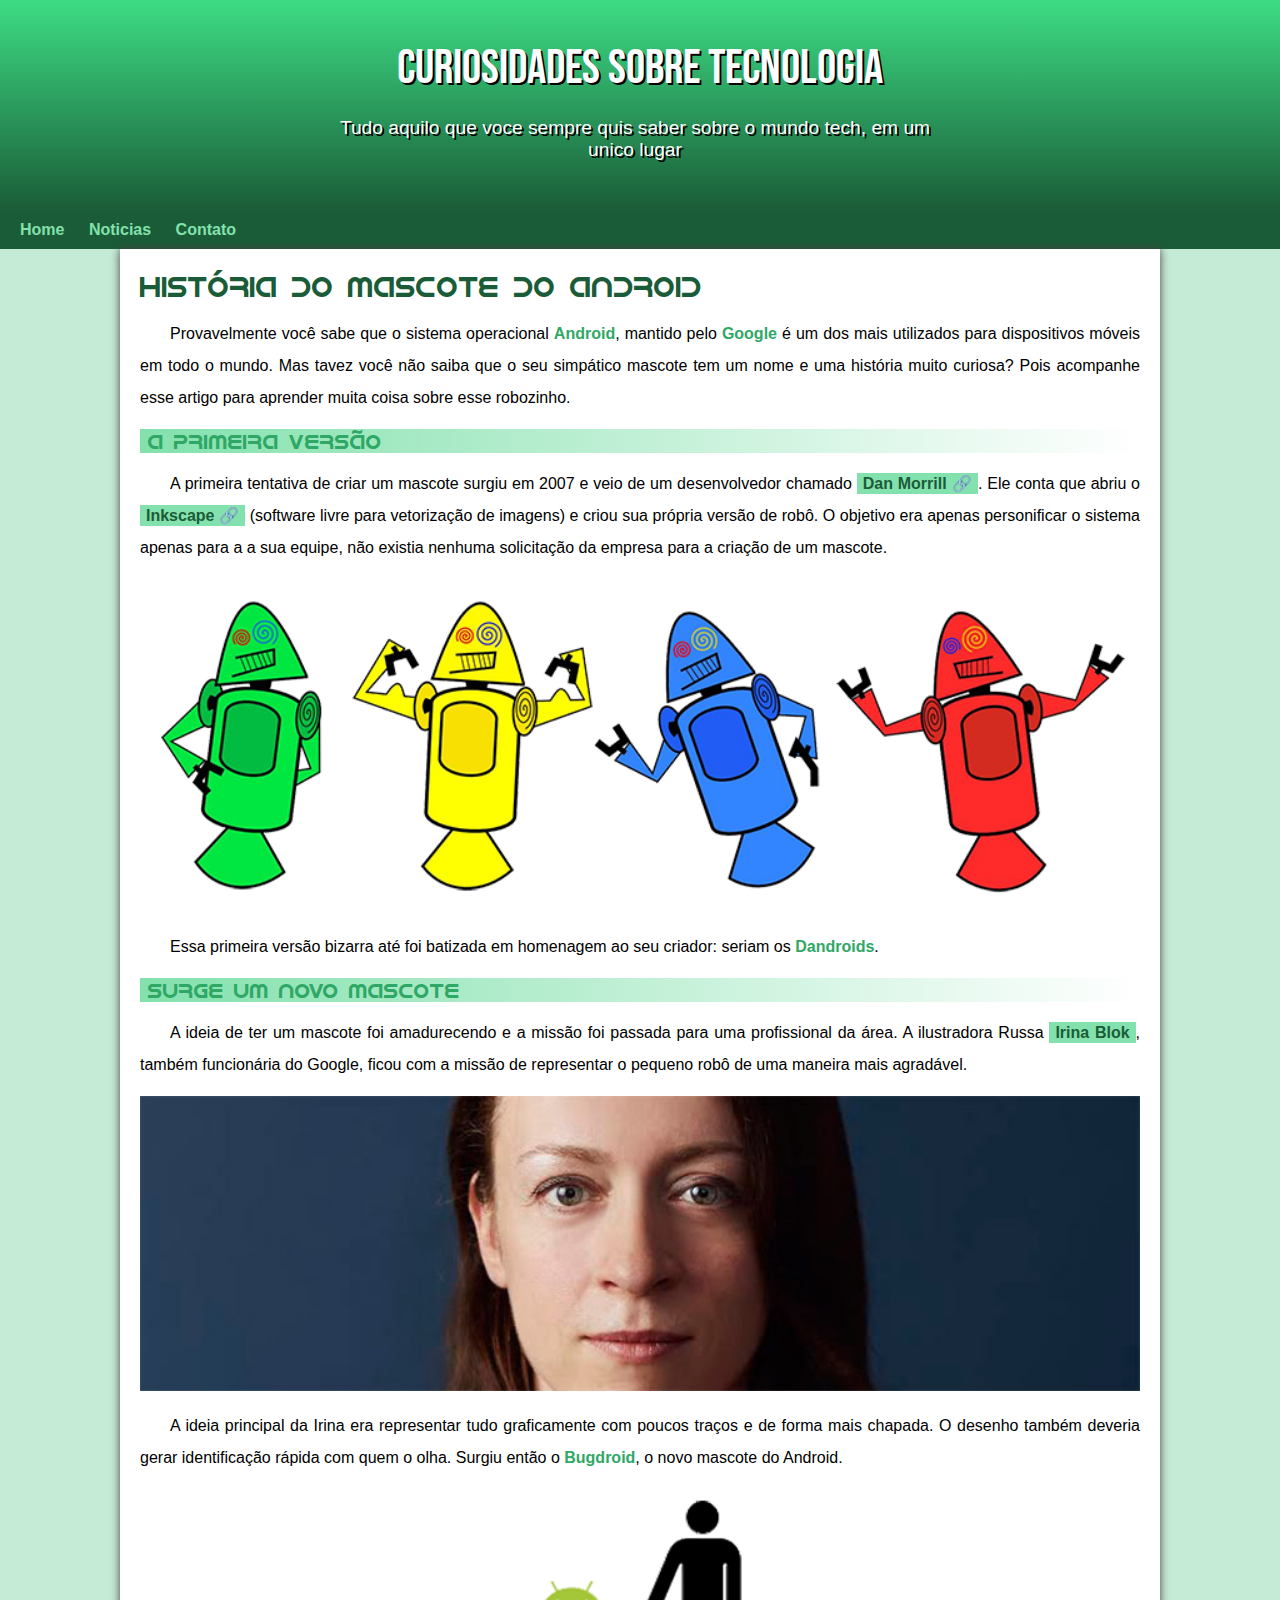
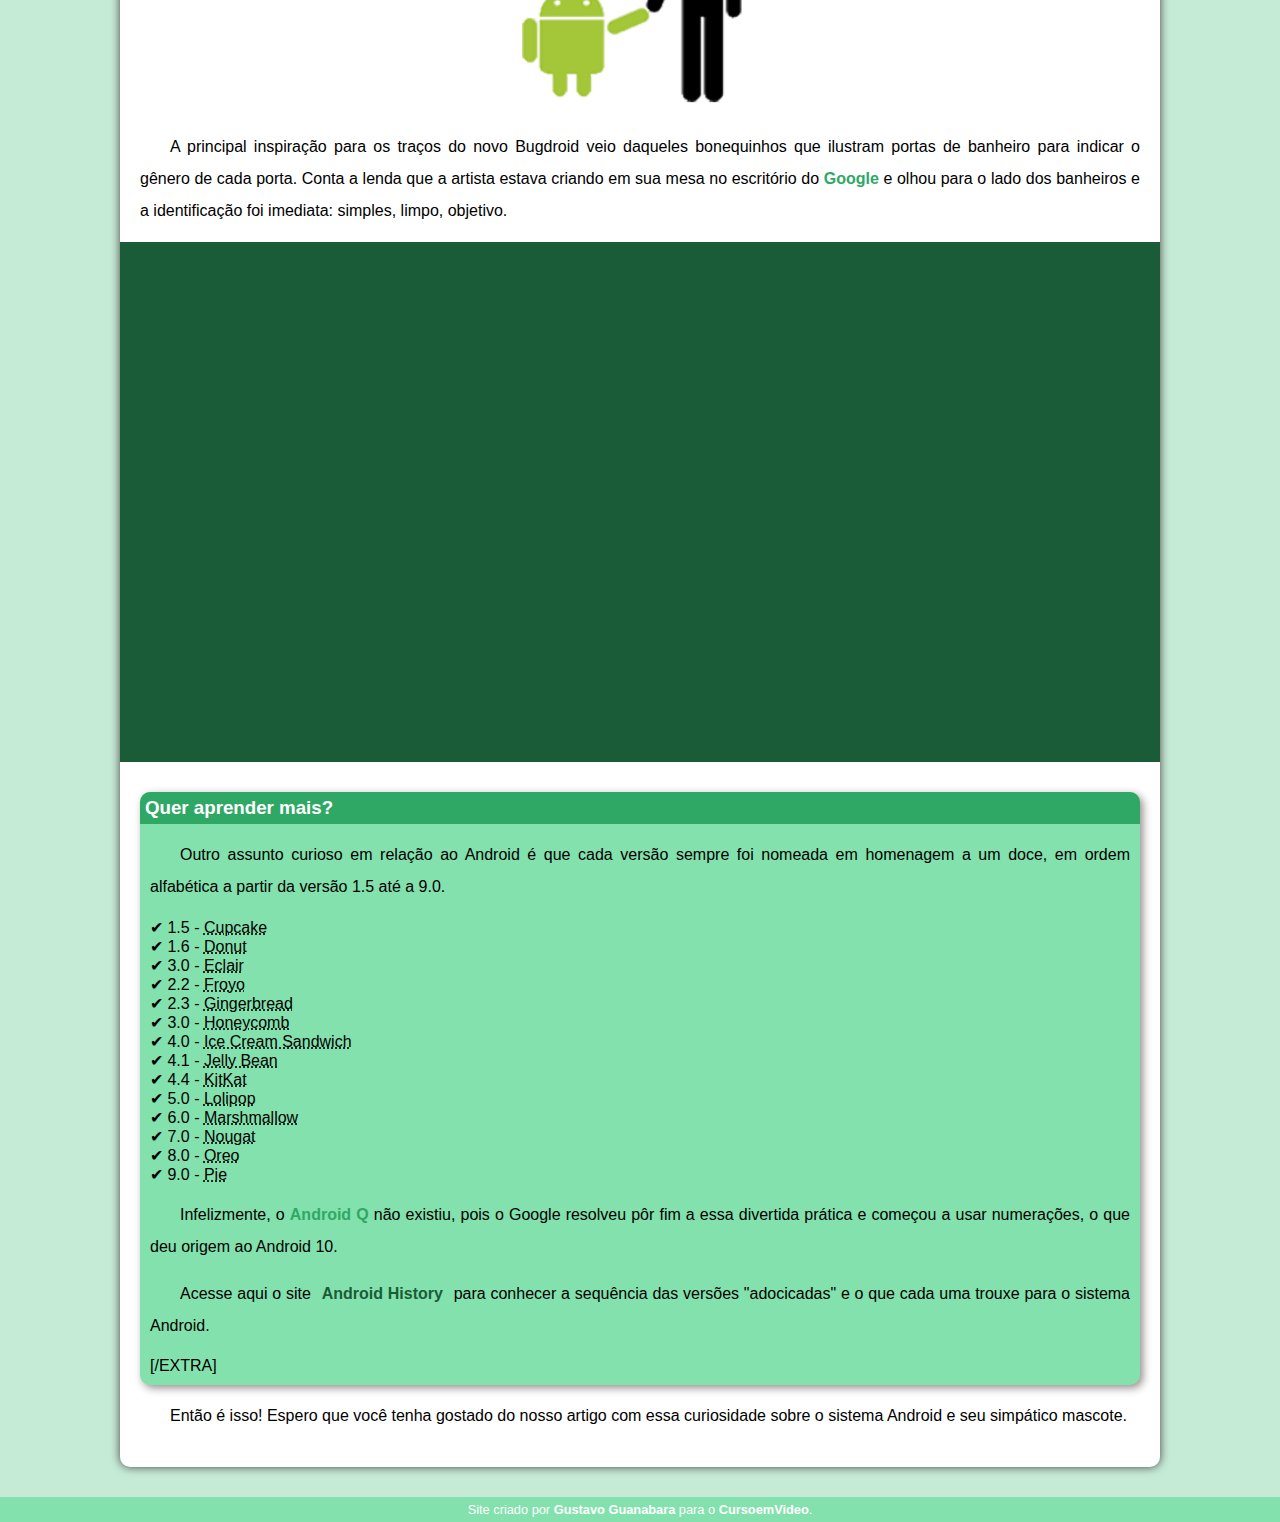
<file: index.html>
<!DOCTYPE html>
<html lang="pt-br">
<head>
    <meta charset="UTF-8">
    <meta http-equiv="X-UA-Compatible" content="IE=edge">
    <meta name="viewport" content="width=device-width, initial-scale=1.0">
    <title>Como surgiu o mascote do android</title>
   <link rel="shortcut icon" href="imagens/favicon.ico" type="image/x-icon">
   <link rel="stylesheet" href="estilo/style.css">
</head>
<body>
   <header>
<h1>Curiosidades sobre Tecnologia</h1>
<p>Tudo aquilo que voce sempre quis saber sobre o mundo tech, em um unico lugar</p>
   </header> 
   <nav>
<a href="#">Home</a>
<a href="#">Noticias</a>
<a href="#">Contato</a>
 </nav>
 <main>
<article>
                <h1>História do Mascote do Android</h1>

                <p>Provavelmente você sabe que o sistema operacional <strong>Android</strong>, mantido pelo <strong>Google</strong> é um dos mais utilizados para dispositivos móveis em todo o mundo. Mas tavez você não saiba que o seu simpático mascote tem um nome e uma história muito curiosa? Pois acompanhe esse artigo para aprender muita coisa sobre esse robozinho.</p>
                
                <h2>A primeira versão</h2>
                
                <p>A primeira tentativa de criar um mascote surgiu em 2007 e veio de um desenvolvedor chamado <a href="https://ausdroid.net/2013/01/04/dan-morrill-shows-us-the-android-mascots-that-could-have-been/" target="_blank"class="externo">Dan Morrill</a>. Ele conta que abriu o <a href="https://inkscape.org/pt-br/" target="_blank"class="externo"
               >Inkscape</a> (software livre para vetorização de imagens) e criou sua própria versão de robô. O objetivo era apenas personificar o sistema apenas para a a sua equipe, não existia nenhuma solicitação da empresa para a criação de um mascote.</p>
                
                <picture>
                  <source media="(max-width:800px )" srcset="imagens/dan-droids-pq.png"> 
                  <img src="imagens/dan-droids.png" alt="primeiro mascote android"></picture>
                

                <p>Essa primeira versão bizarra até foi batizada em homenagem ao seu criador: seriam os <strong>Dandroids</strong>.</p>
                
                <h2>Surge um novo mascote</h2>
                
                <p>A ideia de ter um mascote foi amadurecendo e a missão foi passada para uma profissional da área. A ilustradora Russa <a href="https://www.irinablok.com/"  target="_blank">Irina Blok</a>, também funcionária do Google, ficou com a missão de representar o pequeno robô de uma maneira mais agradável.</p>
                
                <picture>
                  <source media="(max-width:600px )" srcset="imagens/irina-blok-pq.jpg"> 
                  <img src="imagens/irina-blok.jpg" alt="criadora do Bugdroid"></picture>
                
                <p>A ideia principal da Irina era representar tudo graficamente com poucos traços e de forma mais chapada. O desenho também deveria gerar identificação rápida com quem o olha. Surgiu então o <strong>Bugdroid</strong>, o novo mascote do Android.</p>
                
                <img src="imagens/bugdroid.png" class="pequena" alt="bugdroid">
                
        <p>A principal inspiração para os traços do novo Bugdroid veio daqueles bonequinhos que ilustram portas de banheiro para indicar o gênero de cada porta. Conta a lenda que a artista estava criando em sua mesa no escritório do <strong>Google</strong> e olhou para o lado dos banheiros e a identificação foi imediata: simples, limpo, objetivo.</p>

        <div class="video"><iframe width="560" height="315" src="https://www.youtube.com/embed/l2UDgpLz20M" title="YouTube video player" frameborder="0" allow="accelerometer; autoplay; clipboard-write; encrypted-media; gyroscope; picture-in-picture" allowfullscreen></iframe></div>
        
        
        <aside>
           
             <h3>Quer aprender mais?</h3>
            
            <p>Outro assunto curioso em relação ao Android é que cada versão sempre foi nomeada em homenagem a um doce, em ordem alfabética a partir da versão 1.5 até a 9.0.</p>
            
            <li>1.5 - <abbr title="Bolo de copo">Cupcake</abbr></li>
            <li>1.6 - <abbr title="rosquinha">Donut</abbr></li>
            <li>3.0 - <abbr title="Bomba">Eclair</abbr>
               
            </li>
            <li>2.2 - <abbr title="Iogurte congelado">Froyo</abbr></li>
            <li>2.3 - <abbr title="biscoito de gengibre">Gingerbread</abbr></li>
            <li>3.0 - <abbr title="favo de mel">Honeycomb</abbr></li>

            <li>4.0 - <abbr title="Sanduich de sorvete">Ice Cream Sandwich</abbr></li>
            <li>4.1 - <abbr title="jujuba">Jelly Bean</abbr></li>
            <li>4.4 - <abbr title="kitkat">KitKat</abbr></li>
            <li>5.0 - <abbr title="pirulito">Lolipop</abbr></li>
            <li>6.0 - <abbr title="Marshmallow">Marshmallow</abbr></li>
            <li>7.0 - <abbr title="Torrone">Nougat</abbr></li>
            <li>8.0 - <abbr title="Oreo">Oreo</abbr></li>
            <li>9.0 - <abbr title="torta">Pie</abbr></li>
            
            

            <p>Infelizmente, o <strong>Android Q </strong>não existiu, pois o Google resolveu pôr fim a essa divertida prática e começou a usar numerações, o que deu origem ao Android 10.</p>
            
            <p>Acesse aqui o site <a href="https://www.android.com/intl/en_uk/history/" target="_blank">Android History</a> para conhecer a sequência das versões "adocicadas" e o que cada uma trouxe para o sistema Android.</p>
            [/EXTRA]
        </aside>
        
        <p>
           Então é isso! Espero que você tenha gostado do nosso artigo com essa curiosidade sobre o sistema Android e seu simpático mascote.
           
        </p> 
</article>

 </main>
 <footer>
    Site criado por <a href="https://www.google.com/search?q=github+gustavo+guanabara&oq=git+hub+gustavo&aqs=chrome.1.69i57j0i10l2j0i22i30.8835j0j15&sourceid=chrome&ie=UTF-8"  target="_blank">Gustavo Guanabara</a> para o <a href="https://www.cursoemvideo.com/">CursoemVideo</a>.
 </footer>
</body>
</html>
</file>
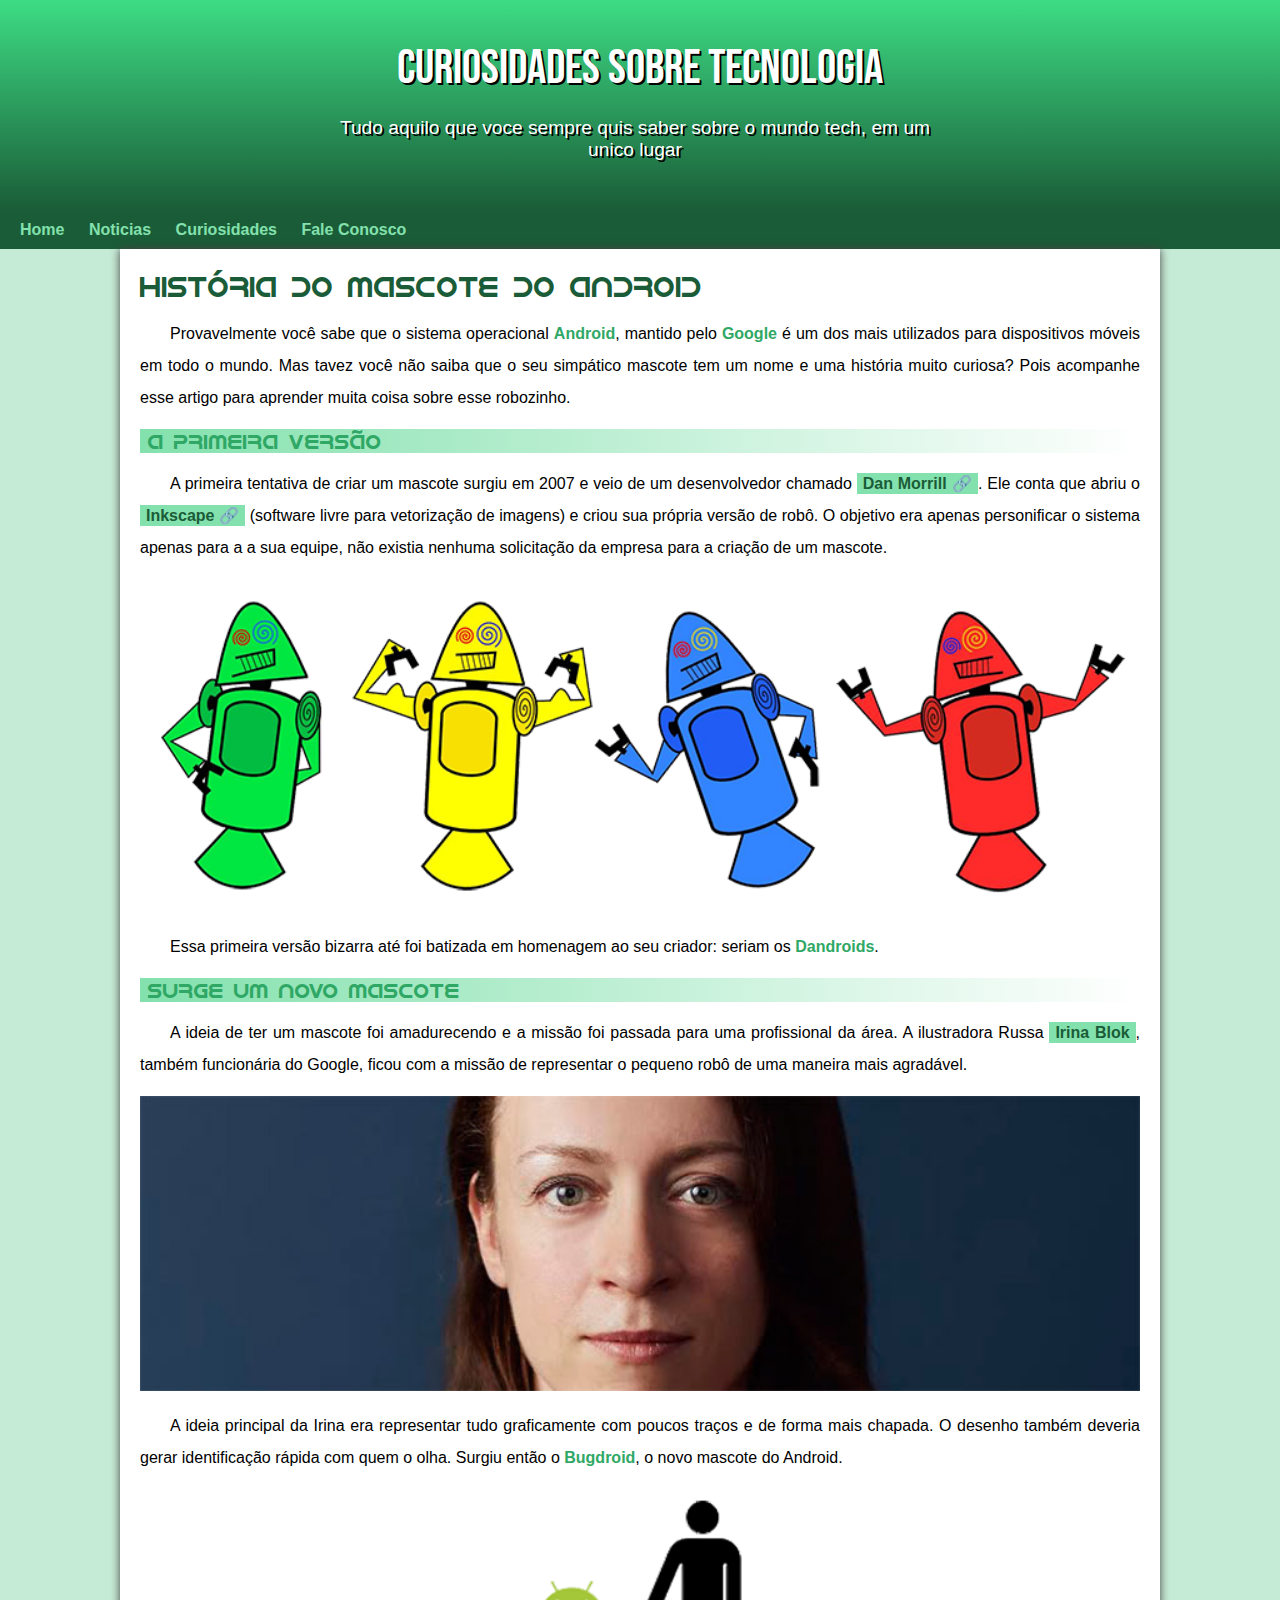
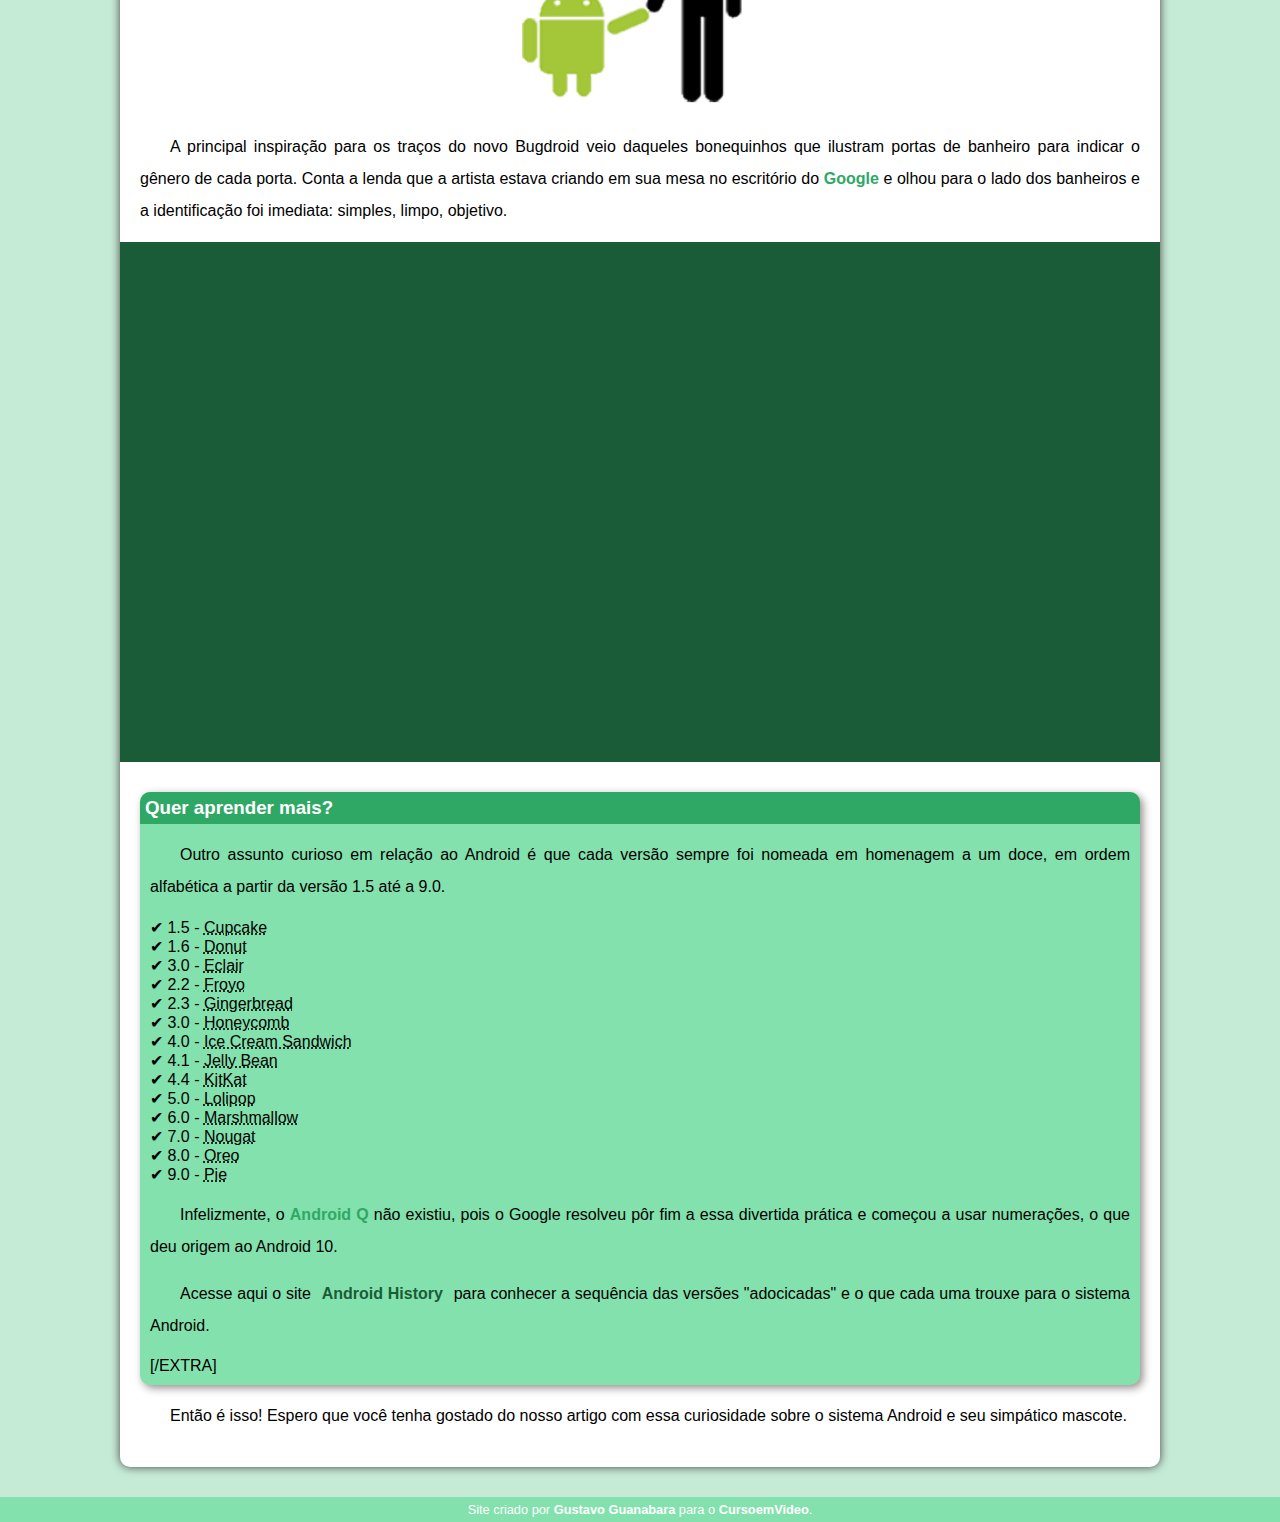
<file: index.html.html>
<!DOCTYPE html>
<html lang="pt-br">
<head>
    <meta charset="UTF-8">
    <meta http-equiv="X-UA-Compatible" content="IE=edge">
    <meta name="viewport" content="width=device-width, initial-scale=1.0">
    <title>Como surgiu o mascote do android</title>
   <link rel="shortcut icon" href="imagens/favicon.ico" type="image/x-icon">
   <link rel="stylesheet" href="estilo/style.css">
</head>
<body>
   <header>
<h1>Curiosidades sobre Tecnologia</h1>
<p>Tudo aquilo que voce sempre quis saber sobre o mundo tech, em um unico lugar</p>
   </header> 
   <nav>
<a href="#">Home</a>
<a href="#">Noticias</a>
<a href="#">Curiosidades</a>
<a href="#">Fale Conosco</a>
 </nav>
 <main>
<article>
                <h1>História do Mascote do Android</h1>

                <p>Provavelmente você sabe que o sistema operacional <strong>Android</strong>, mantido pelo <strong>Google</strong> é um dos mais utilizados para dispositivos móveis em todo o mundo. Mas tavez você não saiba que o seu simpático mascote tem um nome e uma história muito curiosa? Pois acompanhe esse artigo para aprender muita coisa sobre esse robozinho.</p>
                
                <h2>A primeira versão</h2>
                
                <p>A primeira tentativa de criar um mascote surgiu em 2007 e veio de um desenvolvedor chamado <a href="https://ausdroid.net/2013/01/04/dan-morrill-shows-us-the-android-mascots-that-could-have-been/" target="_blank"class="externo">Dan Morrill</a>. Ele conta que abriu o <a href="https://inkscape.org/pt-br/" target="_blank"class="externo"
               >Inkscape</a> (software livre para vetorização de imagens) e criou sua própria versão de robô. O objetivo era apenas personificar o sistema apenas para a a sua equipe, não existia nenhuma solicitação da empresa para a criação de um mascote.</p>
                
                <picture>
                  <source media="(max-width:800px )" srcset="imagens/dan-droids-pq.png"> 
                  <img src="imagens/dan-droids.png" alt="primeiro mascote android"></picture>
                

                <p>Essa primeira versão bizarra até foi batizada em homenagem ao seu criador: seriam os <strong>Dandroids</strong>.</p>
                
                <h2>Surge um novo mascote</h2>
                
                <p>A ideia de ter um mascote foi amadurecendo e a missão foi passada para uma profissional da área. A ilustradora Russa <a href="https://www.irinablok.com/"  target="_blank">Irina Blok</a>, também funcionária do Google, ficou com a missão de representar o pequeno robô de uma maneira mais agradável.</p>
                
                <picture>
                  <source media="(max-width:600px )" srcset="imagens/irina-blok-pq.jpg"> 
                  <img src="imagens/irina-blok.jpg" alt="criadora do Bugdroid"></picture>
                
                <p>A ideia principal da Irina era representar tudo graficamente com poucos traços e de forma mais chapada. O desenho também deveria gerar identificação rápida com quem o olha. Surgiu então o <strong>Bugdroid</strong>, o novo mascote do Android.</p>
                
                <img src="imagens/bugdroid.png" class="pequena" alt="bugdroid">
                
        <p>A principal inspiração para os traços do novo Bugdroid veio daqueles bonequinhos que ilustram portas de banheiro para indicar o gênero de cada porta. Conta a lenda que a artista estava criando em sua mesa no escritório do <strong>Google</strong> e olhou para o lado dos banheiros e a identificação foi imediata: simples, limpo, objetivo.</p>

        <div class="video"><iframe width="560" height="315" src="https://www.youtube.com/embed/l2UDgpLz20M" title="YouTube video player" frameborder="0" allow="accelerometer; autoplay; clipboard-write; encrypted-media; gyroscope; picture-in-picture" allowfullscreen></iframe></div>
        
        
        <aside>
           
             <h3>Quer aprender mais?</h3>
            
            <p>Outro assunto curioso em relação ao Android é que cada versão sempre foi nomeada em homenagem a um doce, em ordem alfabética a partir da versão 1.5 até a 9.0.</p>
            
            <li>1.5 - <abbr title="Bolo de copo">Cupcake</abbr></li>
            <li>1.6 - <abbr title="rosquinha">Donut</abbr></li>
            <li>3.0 - <abbr title="Bomba">Eclair</abbr>
               
            </li>
            <li>2.2 - <abbr title="Iogurte congelado">Froyo</abbr></li>
            <li>2.3 - <abbr title="biscoito de gengibre">Gingerbread</abbr></li>
            <li>3.0 - <abbr title="favo de mel">Honeycomb</abbr></li>

            <li>4.0 - <abbr title="Sanduich de sorvete">Ice Cream Sandwich</abbr></li>
            <li>4.1 - <abbr title="jujuba">Jelly Bean</abbr></li>
            <li>4.4 - <abbr title="kitkat">KitKat</abbr></li>
            <li>5.0 - <abbr title="pirulito">Lolipop</abbr></li>
            <li>6.0 - <abbr title="Marshmallow">Marshmallow</abbr></li>
            <li>7.0 - <abbr title="Torrone">Nougat</abbr></li>
            <li>8.0 - <abbr title="Oreo">Oreo</abbr></li>
            <li>9.0 - <abbr title="torta">Pie</abbr></li>
            
            

            <p>Infelizmente, o <strong>Android Q </strong>não existiu, pois o Google resolveu pôr fim a essa divertida prática e começou a usar numerações, o que deu origem ao Android 10.</p>
            
            <p>Acesse aqui o site <a href="https://www.android.com/intl/en_uk/history/" target="_blank">Android History</a> para conhecer a sequência das versões "adocicadas" e o que cada uma trouxe para o sistema Android.</p>
            [/EXTRA]
        </aside>
        
        <p>
           Então é isso! Espero que você tenha gostado do nosso artigo com essa curiosidade sobre o sistema Android e seu simpático mascote.
           
        </p> 
</article>

 </main>
 <footer>
    Site criado por <a href="https://www.google.com/search?q=github+gustavo+guanabara&oq=git+hub+gustavo&aqs=chrome.1.69i57j0i10l2j0i22i30.8835j0j15&sourceid=chrome&ie=UTF-8"  target="_blank">Gustavo Guanabara</a> para o <a href="https://www.cursoemvideo.com/">CursoemVideo</a>.
 </footer>
</body>
</html>
</file>
<file: estilo/style.css>
@charset= "UTF-8";

@import url('https://fonts.googleapis.com/css2?family=Bebas+Neue&display=swap');

@font-face {
 font-family: 'Android'; 
 src: url('../fontes/idroid.otf') format('opentype');
 font-weight: normal;
}
:root {  
--cor0:#c5ebd6;
--cor1:#83e1ad;
--cor3:#3ddc84;
--cor4:#2fa866;
--cor5:#1a5c37;
--cor6:#063d1e;
--fonte-padrão: Arial,Verdana, Helvética,sans-serif;
--font-destaque:'Bebas neue', cursive;
--fonte-android:'Android', cursive;
}
*{
margin: 0px;
padding: 0px;
}
body
{background-color: var(--cor0) ;
font-family:var(--fonte-padrão) ;
}

a.externo::after{
 content:'\00A0\1F517'
}

main p{
margin: 15px 0px;
text-align: justify;
text-indent: 30px;
line-height: 2em;
font-size: 1em;
}
main strong{
font-weight: bold;
color: var(--cor4);}


    
header {
background-image:linear-gradient(to bottom,var(--cor3), var(--cor5));
min-height: 150px;
text-align: center;
padding-top: 40px;
 
}

header > h1 {
    font-size: 3em;
  margin-bottom: 20px;
color:white;
font-family: var(--font-destaque);
text-shadow: 2px 2px 0px black;
font-weight: normal;
}
header > p{
    font-family: var(--fonte-padrão);
    font-size: 1.2em;
color: white;
max-width: 600px;
padding-right: 10px;
padding-right: 10px;
margin: auto;
padding-bottom: 50px;
text-shadow: 2px 2px 0px black;
}
nav{
padding: 10px;
box-shadow: 0px 7px 9 px black;
    background-color:var(--cor5);
}
nav>a{
color:var(--cor1);
padding: 10px;
border-radius: 5px;
text-decoration: none;
font-weight: bold;transition-duration: 2s;

}
nav>a:hover {
    background-color: var(--cor3);
    color: var(--cor5);



}
main{
min-width: 500px;
max-width: 1000px;
    background-color: white;
    margin: auto;
    padding: 20px;
    box-shadow: 0px 0px 10px rgb(69, 65, 65);
    margin-bottom: 30px;
    border-bottom-left-radius: 10px;
    border-bottom-right-radius: 10px;
}

main a{
text-decoration: none;
font-weight: bold;
color: var(--cor5);
background-color: var(--cor1);
padding: 2px 6px;

}
main:a hover{
text-decoration: underline;
color: var(--cor4);
}

main img{
width: 100%;

}
main img.pequena{
max-width: 350px;
margin: auto;
display: block;
}

div.video{
    background-color: var(--cor5);
    margin: bottom 30px; 
    margin: 0px -20px 30px -20px;
    padding: 20px;
    position: relative;
    padding-bottom: 50%;
    }

    div.video > iframe{
position: absolute;
top: 5%;
left: 5%;
width: 90%;
height: 90%;
}

main  h1 {
    color: var(--cor5);
    font-family: var(--fonte-android);
    font-weight: normal;
    font-size: 1.8em;

}
main  h2 {
font-family: var(--fonte-android);
color: var(--cor4);
font-size: 1.3em;
background-image: linear-gradient(to right,var(--cor1),transparent);
text-indent: 8px;
font-weight: normal;
}



aside{
background-color: var(--cor1);
padding: 10px;
border-radius: 10px;
box-shadow: 3px 3px 8px rgb(150, 141, 141);
}

aside > li {
list-style-type:'\2714\00A0' ;
list-style-position: inside;
columns: 2;
}



aside h3{
background-color: var(--cor4);
color: white;
padding: 5px;
margin: -10px -10px 0px -10px;
border-radius: 10px 10px 0px 0px;

}
footer{
text-align: center;
    background-color: var(--cor1);
    color: white;
    font-size: 0.8em;
    padding: 5px;
}
footer a {
color: white;
font-weight: bolder;
text-decoration: none;
}
footer a:hover{
    text-decoration: underline;
    
    color:var(--cor1);
    
}
</file>
